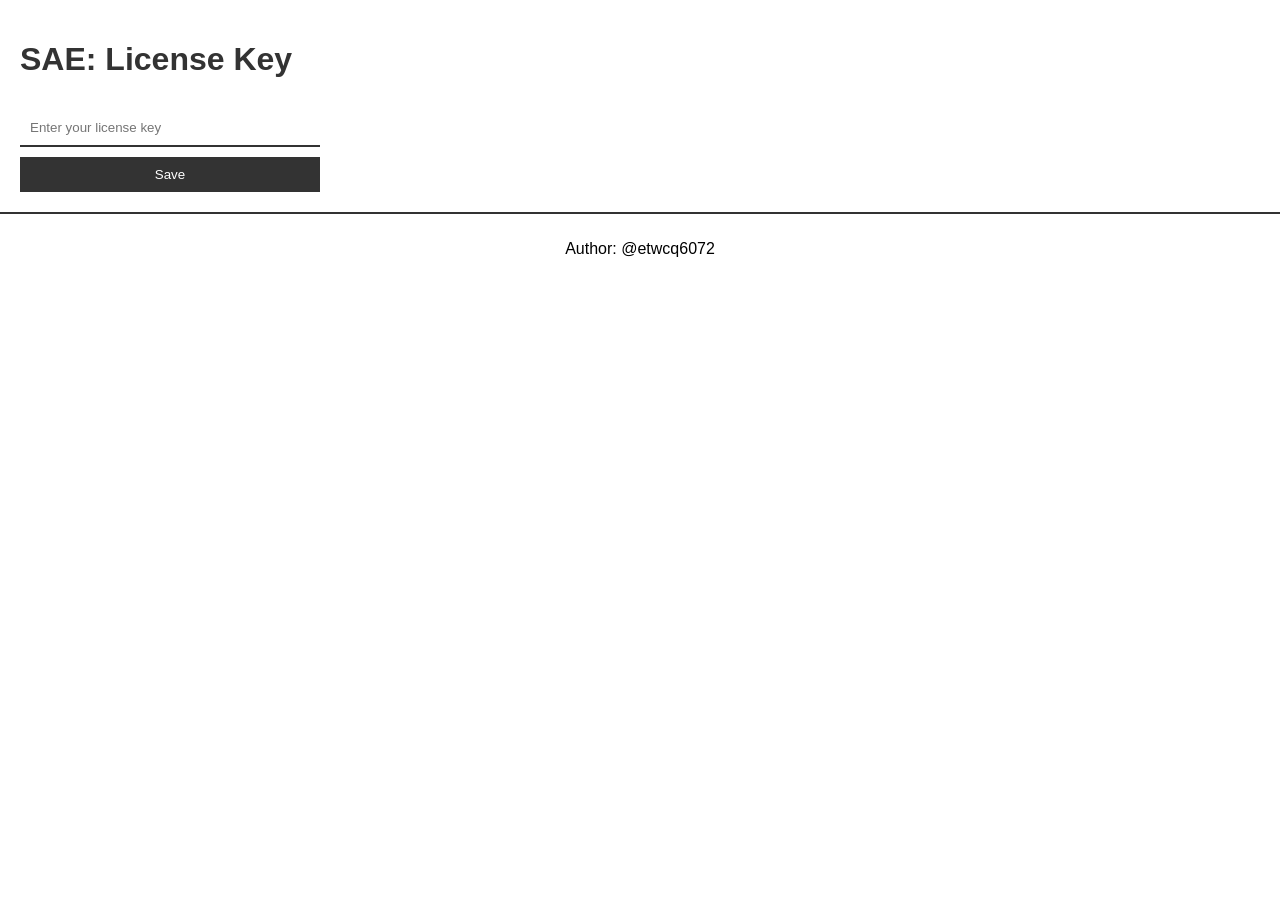
<file: chrome/popup/index.html>
<!DOCTYPE html>
<html>
<head>
    <meta charset="utf-8">
    <link rel="stylesheet" type="text/css" href="style.css">
</head>
<body>
    <div class="container">
        <h1>SAE: License Key</h1>
        <input type="text" id="licenseKeyInput" placeholder="Enter your license key">
        <button id="saveButton">Save</button>
    </div>
</body>
<footer>
    <p>Author: @etwcq6072</p>
    <p id="version"></p>
</footer>
<script src="script.js"></script>
</html>
</file>
<file: chrome/popup/style.css>
body {
    font-family: Arial, sans-serif;
    background-color: #fff;
    margin: 0;
    padding: 0;
}

.container {
    width: 300px;
    padding: 20px;
}

h1 {
    color: #333;
}

input[type="text"] {
    width: 100%;
    padding: 10px;
    margin: 10px 0;
    box-sizing: border-box;
    border: none;
    border-bottom: 2px solid #333;
}

button {
    width: 100%;
    padding: 10px;
    background-color: #333;
    color: #fff;
    border: none;
    cursor: pointer;
}

button:hover {
    background-color: #444;
}

footer {
    border-top: 2px solid #333; /* Change color as needed */
    padding: 10px;
    text-align: center;
}
</file>
